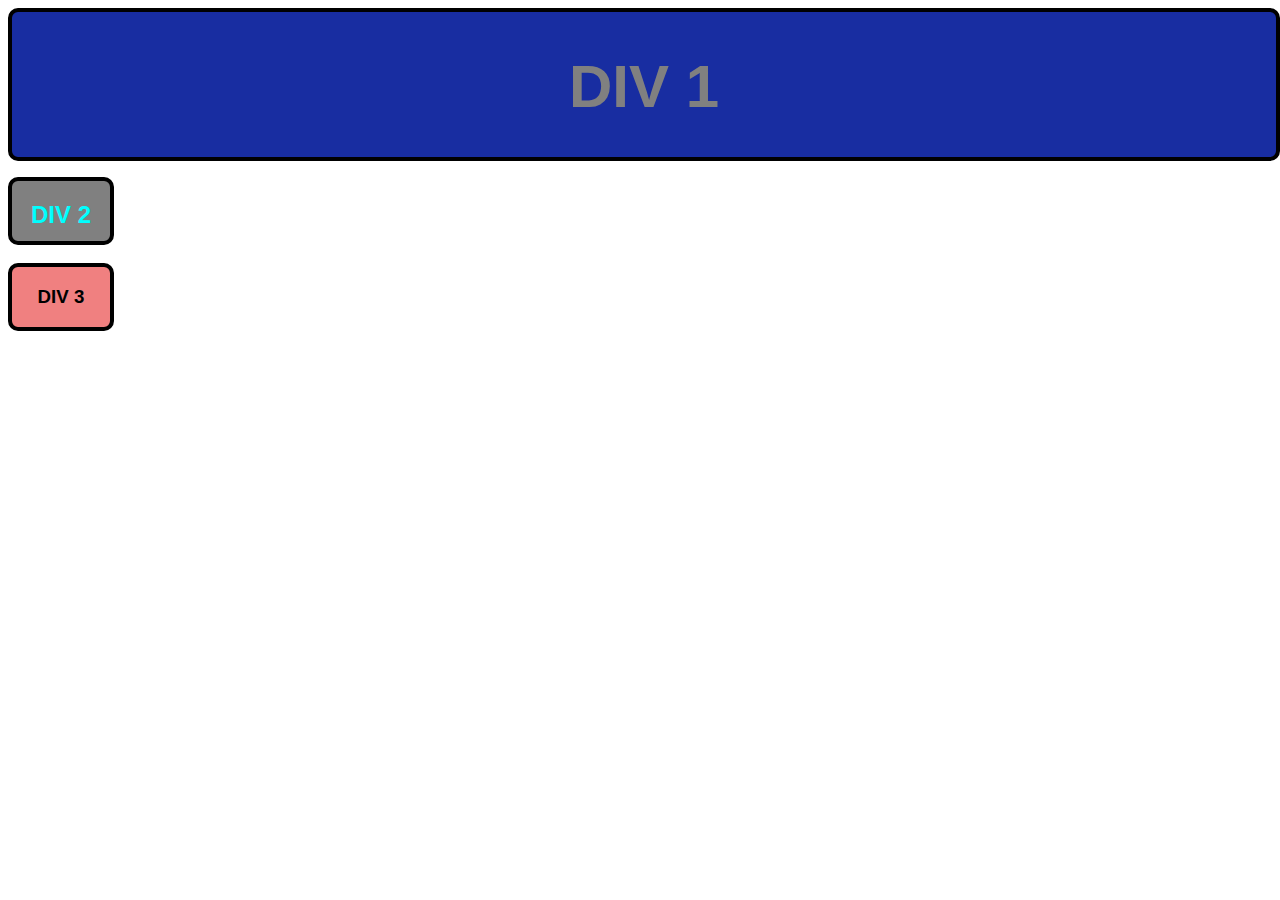
<file: Bloco 1-Introdução à HTML e CSS/Testes/Primeiros Passos no CSS/Div.html>
<html>
    
    <head>
        <link href="style.css" rel="stylesheet">
    </head>

    <body>
        <div class="AllDivs" id="div1">
            <h1>DIV 1</h1>
        </div>
        
    <p>   
        <div class="AllDivs" id="div2">
            <h2>DIV 2</h2>  
        </div><br>

        <div class="AllDivs" id="div3">
            <h3>DIV 3</h3>  
        </div>
    </p>     
    </body>
</html>
</file>
<file: Bloco 1-Introdução à HTML e CSS/Testes/Primeiros Passos no CSS/style.css>
h1{
                font-size: 60px;
                text-align:center;

            }
            .AllDivs{
                border: 4px solid black;
                border-radius: 10px;
                text-align:center;
            }
            #div1{
                background-color:#182da1;
                width:100%;
                height:145px;
                font-family:'Franklin Gothic Medium', 'Arial Narrow', Arial, sans-serif;
                color:gray;

            }
            #div2{
                background-color:gray;
                width:98px;
                height:60px; 
                font-family:Arial, Helvetica, sans-serif;
                color:aqua;
            }           
            #div3{
                background-color:lightcoral;
                width:98px;
                height:60px;
                font-family:'Lucida Sans', 'Lucida Sans Regular', 'Lucida Grande', 'Lucida Sans Unicode', Geneva, Verdana, sans-serif;
                color:black;
            }
</file>
